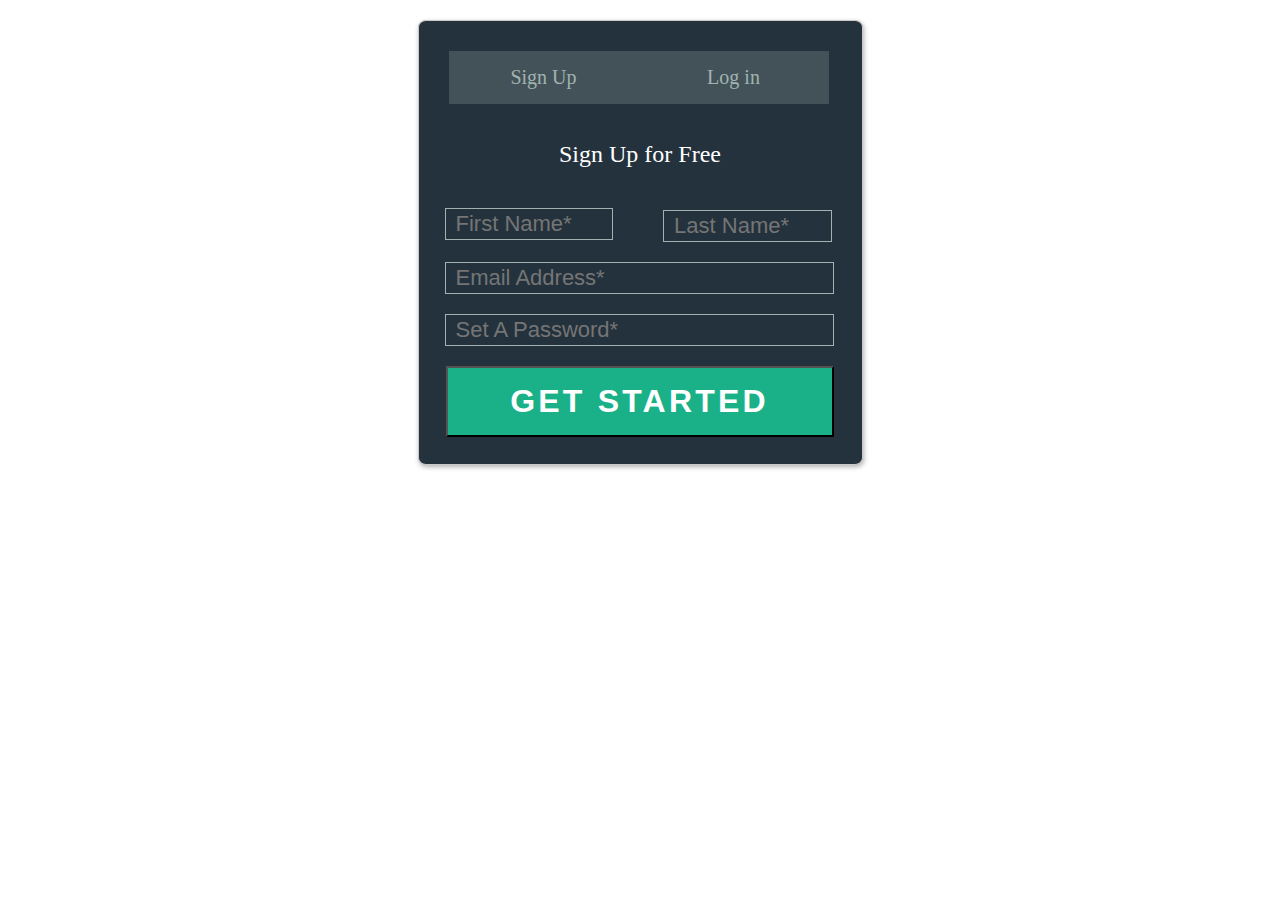
<file: html/index.html>
<!DOCTYPE html>
<html lang="en">
<head>
    <meta charset="UTF-8">
    <title>Registration</title>

</head>
<body>
<div class = "textbox" id = "textbox">

    <div class = "register-switch">
        <ul class = "tab-group" id = "tabGroup">
            <li class = "active"><a href="index">Sign Up</a>
            </li>
            <li  class = "tab"><a href="log_in">Log in</a>
            </li>
        </ul>
    </div>

    <div class="tab-content" >
        <h2 id ="h2">Sign Up for Free</h2>

        <div id = "step1">
            <form onsubmit="return validateForm()" name= "myForm" action="saver" enctype="multipart/form-data" method="post">

            <div>

                <div class="field-wrap left">
                    <input name = "name" id = "name" class = "top left" placeholder="First Name*" type="text"/>
                </div>

                <div class="field-wrap right ">
                    <input name = "surname" id = "surname" class = "top right" placeholder="Last Name*" type="text" />
                </div>
            </div>
            <div class="field-wrap">
                <input name="email" placeholder="Email Address*" type="email" />
            </div>

            <div class="field-wrap">
                <input name = "password" type="password" placeholder="Set A Password*"/>
            </div>

            <button type="submit" name="submit" class="button" id="p1next" />Get started</button>
           </form>
        </div>


    </div>
</div>


<script src="../js/jquery-3.4.0.min.js"></script>
<script src="../js/js.js"></script>
<script src="../js/jQuery.js"></script>
</body>
</html>
</file>
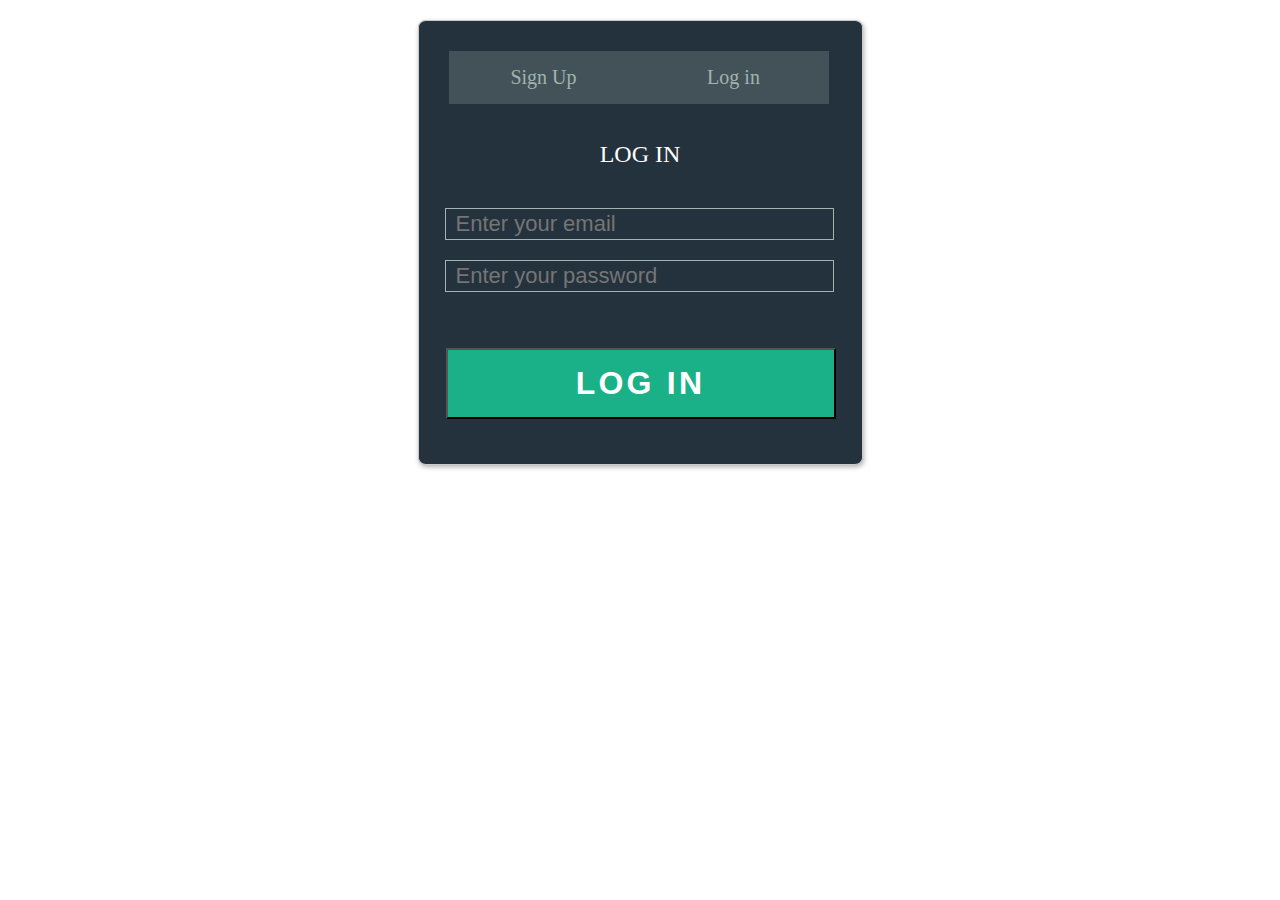
<file: html/log_in.html>
<!DOCTYPE html>
<html lang="en">
<head>
    <meta charset="UTF-8">
    <title>login</title>
</head>
<body>
<div class = "textbox" id = "textbox">

    <div class = "register-switch">
        <ul class = "tab-group" id = "tabGroup">
            <li class = "active"><a href="index">Sign Up</a>
            </li>
            <li  class = "tab"><a href="">Log in</a>
            </li>
        </ul>
    </div>

    <div class="tab-content" >

        <h2 id ="h2">LOG IN</h2>

        <form name= "myForm" action="finder" enctype="multipart/form-data" method="post">
            <?= $_SESSION['message'] ?>
            <div class="field-wrap">
                <input name="email" placeholder="Enter your email" type="email" />
            </div>

            <div class="field-wrap">
                <input name = "password" type="password" placeholder="Enter your password"/>
            </div>

            <br><br>

            <button type="submit" class="button" id="go" name ="login_btn"/>LOG IN</button>
        </form>

    </div>
</div>

<script src="../js/jquery-3.4.0.min.js"></script>
<script src="../js/js.js"></script>
<script src="../js/jQuery.js"></script>
</body>
</html>
</file>
